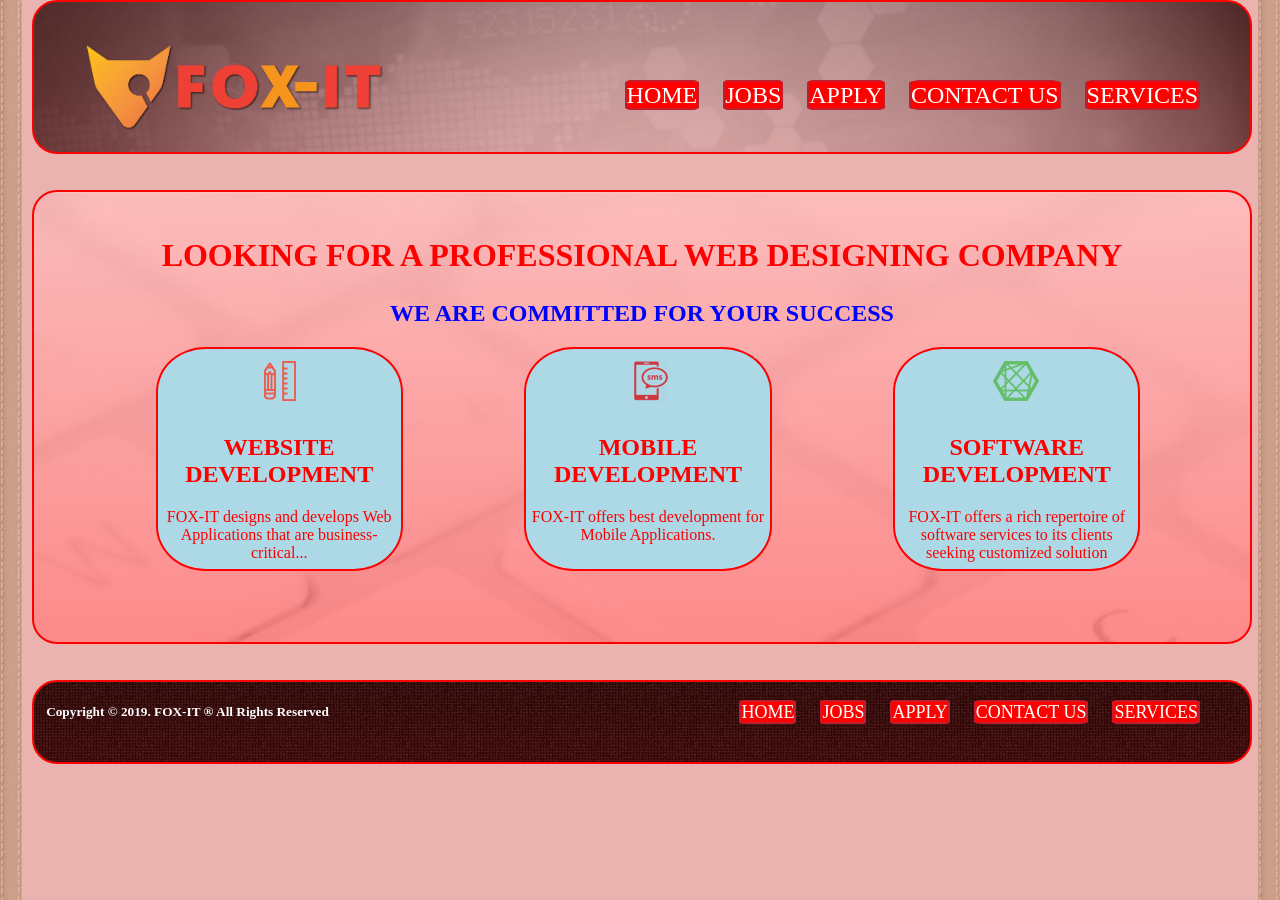
<file: index.html>
<! doctype html>

<html>
<head>
<title>FOX-IT - Home </title>
<link href="styles/style.css" type="text/css" rel="stylesheet" />
<link rel="icon" href="images/fox.ico" type="image/x-icon">
</head>
<body>

<header class="hdr" >
<a href="index.html"><img src="images/foxit.png" alt="logo" class="hdrlogo" /></a>

<div class="hdrlnk">
	<ul style="list-style-type:none;margin-top:80px;margin-right:30px;">
		<li><a href="index.html">HOME</a></li>
		<li><a href="jobs.html">JOBS</a></li>
		<li><a href="apply.html">APPLY</a></li>
		<li><a href="contactus.html">CONTACT US</a></li>
		<li><a href="services.html">SERVICES</a></li>
	</ul>
</div>
</header>
<br/><br/>
<section class="sechom">
	<br/>
	<h1 style="color:red;font-size:200%">LOOKING FOR A PROFESSIONAL WEB DESIGNING COMPANY</h1>
	<h2 style="color:blue;font-size:150%">WE ARE COMMITTED FOR YOUR SUCCESS</h2>
	<div id="d1">
	<a href="services.html">
	<img src="images/webdesg.png" alt="web dev" />
	<h1>WEBSITE DEVELOPMENT</h1>
	<p>FOX-IT designs and develops Web Applications that are business-critical...</p>
	</a>
	</div>
	
	<div id="d2">
	<a href="services.html">
	<img src="images/mobapp.png" alt="mobile app" />
	<h1>MOBILE DEVELOPMENT</h1>
	<p>FOX-IT offers best development for Mobile Applications.</p>
	</a>
	</div>
	
	<div id="d3">
	<a href="services.html">
	<img src="images/softdev.png" alt="software development" />
	<h1>SOFTWARE DEVELOPMENT</h1>
	<p>FOX-IT offers a rich repertoire of software services to its clients seeking customized solution</p>
	</a>
	</div>
</section>
<br/><br/>

<footer class="fotr">
<h5 style="color:white; font-weight:bold;float:left; margin-left:1%">Copyright &copy; 2019. FOX-IT &reg; All Rights Reserved</h5>
<div class="fotrlnk">
	<ul style="list-style-type:none;margin-top:20px;margin-right:30px;">
		<li><a href="index.html">HOME</a></li>
		<li><a href="jobs.html">JOBS</a></li>
		<li><a href="apply.html">APPLY</a></li>
		<li><a href="contactus.html">CONTACT US</a></li>
		<li><a href="services.html">SERVICES</a></li>
	</ul>
</div>
</footer>
</body>
</html>
</file>
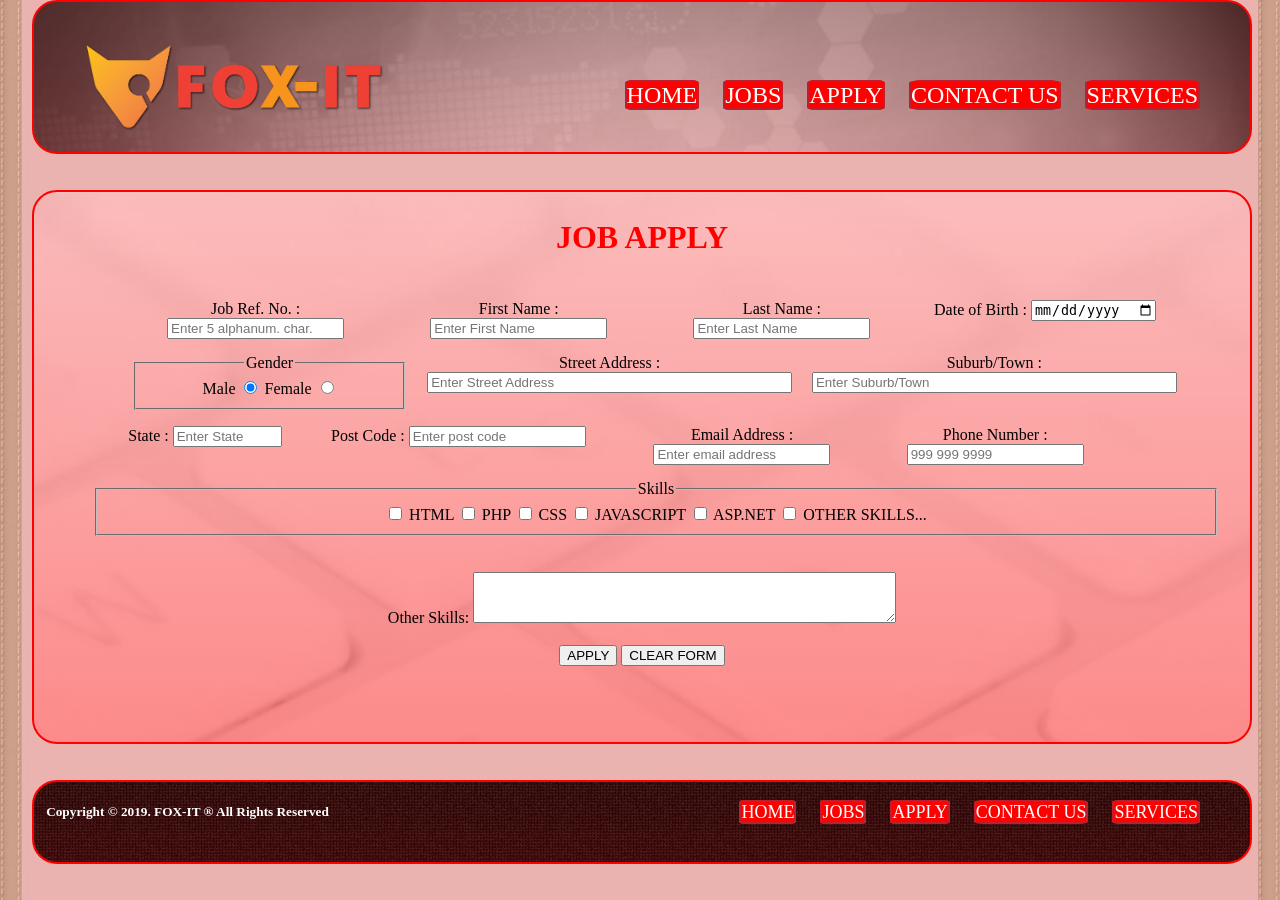
<file: apply.html>
<! doctype html>

<html>
<head>
<title>FOX-IT - Home </title>
<link href="styles/style.css" type="text/css" rel="stylesheet" />
<link rel="icon" href="images/fox.ico" type="image/x-icon">
</head>
<body>

<header class="hdr" >
<a href="index.html"><img src="images/foxit.png" alt="logo" class="hdrlogo" /></a>

<div class="hdrlnk">
	<ul style="list-style-type:none;margin-top:80px;margin-right:30px;">
		<li><a href="index.html">HOME</a></li>
		<li><a href="jobs.html">JOBS</a></li>
		<li><a href="apply.html">APPLY</a></li>
		<li><a href="contactus.html">CONTACT US</a></li>
		<li><a href="services.html">SERVICES</a></li>
	</ul>
</div>
</header>
<br/><br/>
<section class="secapp">
<h1 style="color:red;font-size:200%;">JOB APPLY</h1>
<br/>
<form>

<label style="float:left;width:20%;height:auto;margin-left:100px">
	Job Ref. No. :
	<input type="text" name="refno" id="refno" placeholder="Enter 5 alphanum. char." maxlength="5" required="required" />
</label>
<label style="float:left;width:20%;height:auto;margin-left:20px">
	First Name : 
	<input type="text" name="fname" id="fname" placeholder="Enter First Name" maxlength="20" required = "required" />
</label>

<label style="float:left;width:20%;height:auto;margin-left:20px">
	Last Name : 
	<input type="text" name="lname" id="lname" placeholder="Enter Last Name" maxlength="20" required = "required" />
</label>

<label style="float:left;width:20%;height:auto;margin-left:20px">
	Date of Birth : 
	<input type="date" name="dob" id="dob" placeholder="Enter Date of Birth" maxlength="10" required = "required" />
</label>
<br/><br/><br/>

<fieldset style="float:left;width:20%;height:auto;margin-left:100px">
<legend>Gender</legend>
	<label>
		Male 
		<input type="radio" name="gender" id="gender" value="male" checked="checked" />
	</label>
	<label>
		Female
		<input type="radio" name="gender" id="gender" value="female" />
	</label>
</fieldset>
<label style="float:left;width:30%;height:auto;margin-left:20px">
	Street Address : 
	<input type="text" name="addrs" id="addrs" placeholder="Enter Street Address" maxlength="40" required = "required" style="width:100%;top:20px;" />
</label>
<label style="float:left;width:30%;height:auto;margin-left:20px">
	Suburb/Town : 
	<input type="text" name="town" id="town" placeholder="Enter Suburb/Town" maxlength="40" required = "required" style="width:100%;top:20px;" />
</label>
<br/><br/><br/><br/>

<label style="float:left;width:15%;height:auto;margin-left:80px">
	State : 
	<input type="text" name="state" id="state" placeholder="Enter State" maxlength="20" required = "required" style="width:60%" />
</label>
<label style="float:left;width:25%;height:auto;margin-left:10px">
	Post Code : 
	<input type="text" name="lname" id="lname" placeholder="Enter post code" maxlength="4" required = "required" pattern="[0-9]{4}" />
</label>
<label style="float:left;width:20%;height:auto;margin-left:10px">
	Email Address : 
	<input type="email" name="email" id="email" placeholder="Enter email address" required = "required" />
</label>
<label style="float:left;width:20%;height:auto;margin-left:10px">
	Phone Number : 
	<input type="tel" name="phno" id="phno" placeholder="999 999 9999" required = "required" pattern="[0-9]{3} [0-9]{3} [0-9]{4}"  />
</label>
<br/><br/><br/>
<fieldset style="width:90%; margin-left:5%">
<legend>Skills</legend>
	
	<label>
		<input type="checkbox" name="html"/>
		HTML
	</label>
	
	<label>
		<input type="checkbox" name="php"/>
		PHP
	</label>
	<label>
		<input type="checkbox" name="css"/>
		CSS
	</label>
	
	<label>
		<input type="checkbox" name="js"/>
		JAVASCRIPT
	</label>
	<label>
		<input type="checkbox" name="asp"/>
		ASP.NET
	</label>
	<label>
		<input type="checkbox" name="othr"/>
		OTHER SKILLS...
	</label>
</fieldset>
<br/><br/>
<label>
	Other Skills:
	<textarea rows=3 cols="50"></textarea>
</label>
<br/><br/>

<input type="submit" value="APPLY" />
<input type="reset" value="CLEAR FORM" />



</form>
</section>
<br/><br/>

<footer class="fotr">
<h5 style="color:white; font-weight:bold;float:left; margin-left:1%">Copyright &copy; 2019. FOX-IT &reg; All Rights Reserved</h5>
<div class="fotrlnk">
	<ul style="list-style-type:none;margin-top:20px;margin-right:30px;">
		<li><a href="index.html">HOME</a></li>
		<li><a href="jobs.html">JOBS</a></li>
		<li><a href="apply.html">APPLY</a></li>
		<li><a href="contactus.html">CONTACT US</a></li>
		<li><a href="services.html">SERVICES</a></li>
	</ul>
</div>
</footer>
</body>
</html>
</file>
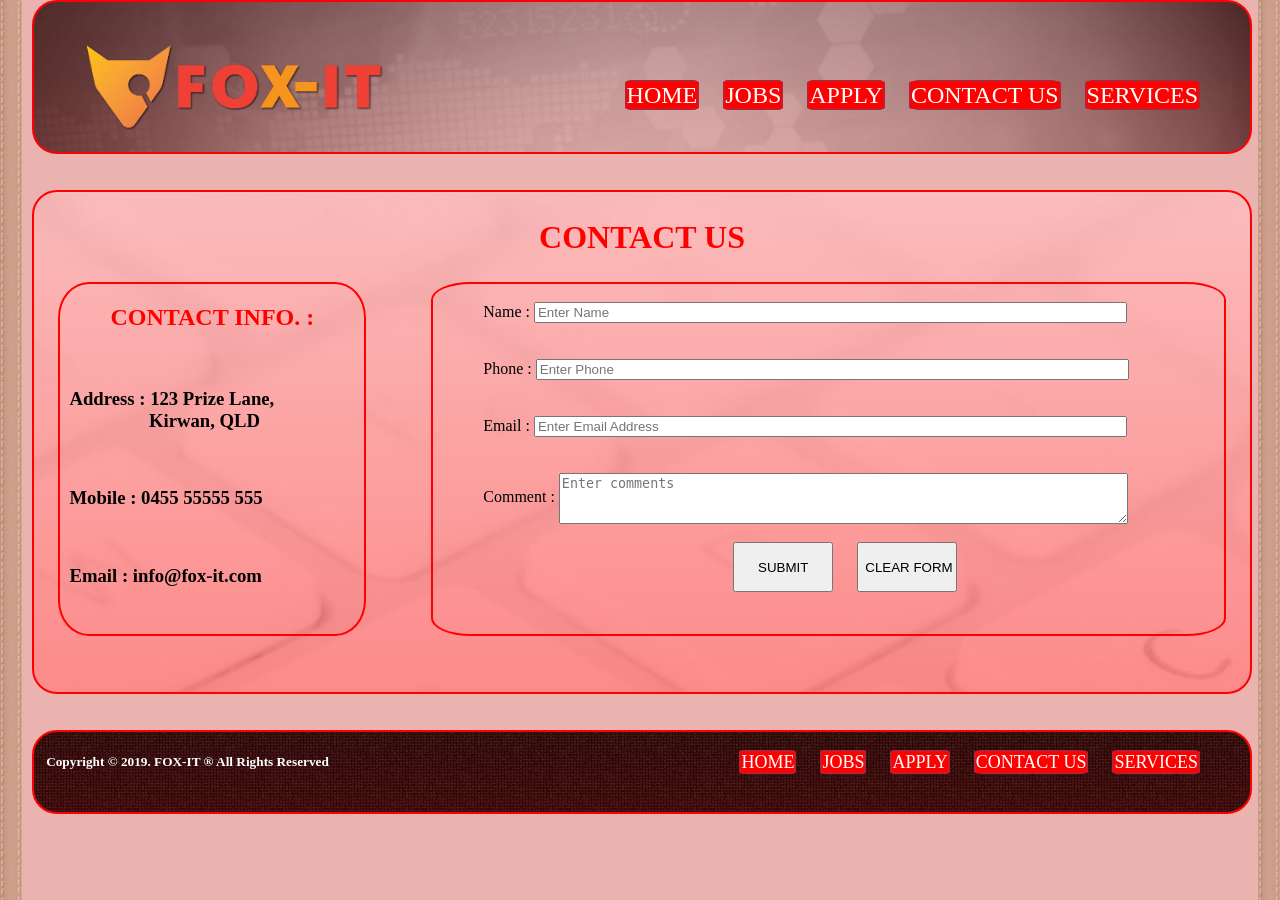
<file: contactus.html>
<! doctype html>

<html>
<head>
<title>FOX-IT - Home </title>
<link href="styles/style.css" type="text/css" rel="stylesheet" />
<link rel="icon" href="images/fox.ico" type="image/x-icon">
<script type="text/javascript" src="script/validate.js"></script>
</head>
<body>

<header class="hdr" >
<a href="index.html"><img src="images/foxit.png" alt="logo" class="hdrlogo" /></a>

<div class="hdrlnk">
	<ul style="list-style-type:none;margin-top:80px;margin-right:30px;">
		<li><a href="index.html">HOME</a></li>
		<li><a href="jobs.html">JOBS</a></li>
		<li><a href="apply.html">APPLY</a></li>
		<li><a href="contactus.html">CONTACT US</a></li>
		<li><a href="services.html">SERVICES</a></li>
	</ul>
</div>
</header>
<br/><br/>
<section class="secabt">
<h1 style="color:red;font-size:200%;text-align:center;">CONTACT US</h1>
<div style="width:25%; height:350px;margin-left:2%; text-align:justify; border:2px red solid;float:left; margin-right:1%; border-radius:10%">
<h2 style="text-align:center; color:red; ">CONTACT INFO. : </h2>
<br/>
<h3 style="margin-left:3%">Address : 123 Prize Lane,<br/>&nbsp;&nbsp;&nbsp;&nbsp; &nbsp;&nbsp;&nbsp;&nbsp;&nbsp;&nbsp;&nbsp;&nbsp;&nbsp;&nbsp;&nbsp; Kirwan, QLD </h3>
<br/>
<h3 style="margin-left:3%">Mobile : 0455 55555 555 </h3>
<br/>
<h3 style="margin-left:3%">Email : info@fox-it.com</h3>

</div>

<div style="width:65%;height:350px; margin-left:1%; border:2px red solid; float:right; margin-right:2%; border-radius:5% 5%">
<br/>
<form id="frm" onSubmit="return checkform();" action="" method="post">
	<label style="width:10%;margin-left:50px; margin-top:20px; ">
	Name : <input type="text" name="name" id="name" placeholder="Enter Name" maxlength="100" style="width:75%" />
	</label>
	<br/><br/><br/>
	<label style="width:10%;margin-left:50px; margin-top:20px; ">
	Phone : <input type="text" name="phone" id="phone" placeholder="Enter Phone" maxlength="20" style="width:75%" />
	</label>
	<br/><br/><br/>
	<label style="width:10%;margin-left:50px; margin-top:20px; ">
	Email : <input type="text" name="email" id="email" placeholder="Enter Email Address" maxlength="50" style="width:75%" />
	</label>
	<br/><br/><br/>
	<label style="width:10%;margin-left:50px; margin-top:20px;">
	Comment : <textarea rows=3 cols="50" id="comment" name="comment" placeholder="Enter comments" style="vertical-align:middle;width:72%"></textarea>
	</label>
	<br/><br/>
	<input type="submit" value="SUBMIT" style="margin-left:300px; width:100px; height:50px;" />
	<input type="reset" value="CLEAR FORM" style="margin-left:20px; width:100px; height:50px;"  />
	<span id="err" style="margin-left:300px; color:red; font-size:14px"></span>
</form>
</div>

</section>
<br/><br/>

<footer class="fotr">
<h5 style="color:white; font-weight:bold;float:left; margin-left:1%">Copyright &copy; 2019. FOX-IT &reg; All Rights Reserved</h5>
<div class="fotrlnk">
	<ul style="list-style-type:none;margin-top:20px;margin-right:30px;">
		<li><a href="index.html">HOME</a></li>
		<li><a href="jobs.html">JOBS</a></li>
		<li><a href="apply.html">APPLY</a></li>
		<li><a href="contactus.html">CONTACT US</a></li>
		<li><a href="services.html">SERVICES</a></li>
	</ul>
</div>
</footer>
</body>
</html>
</file>
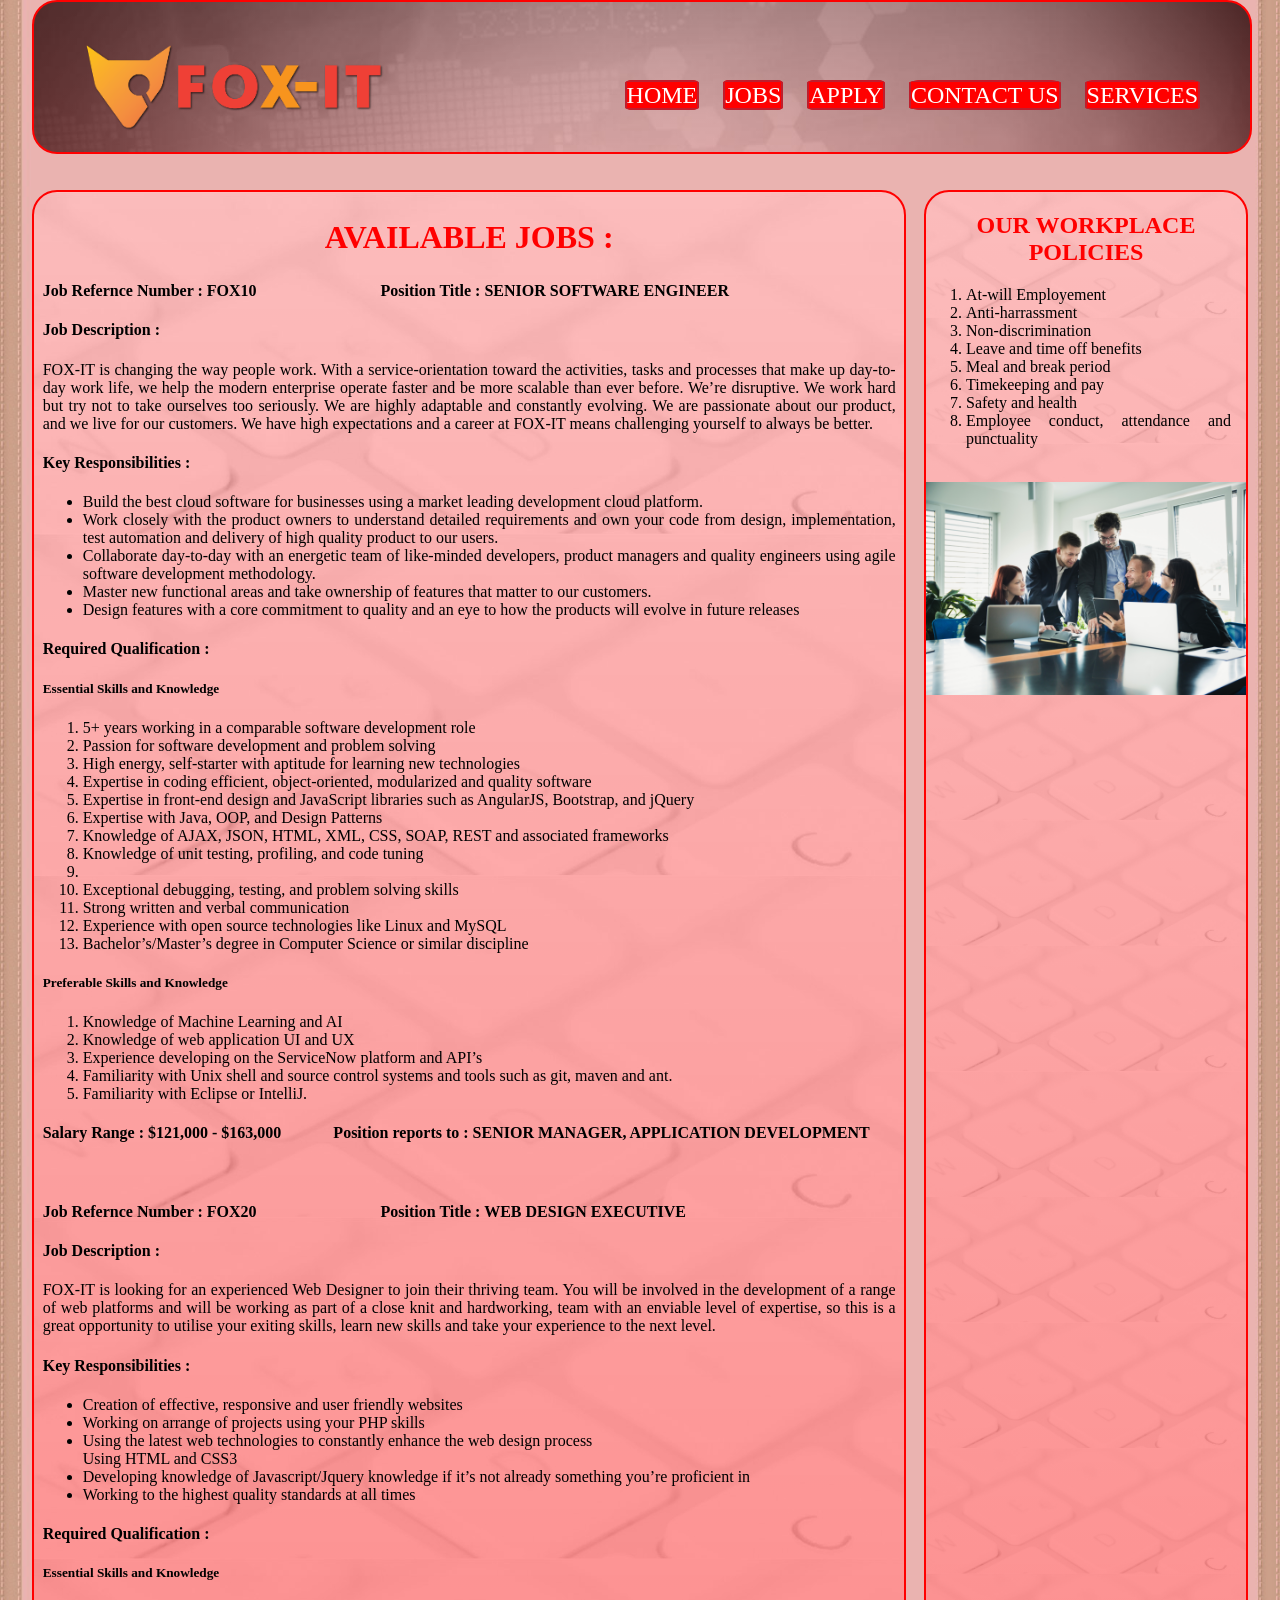
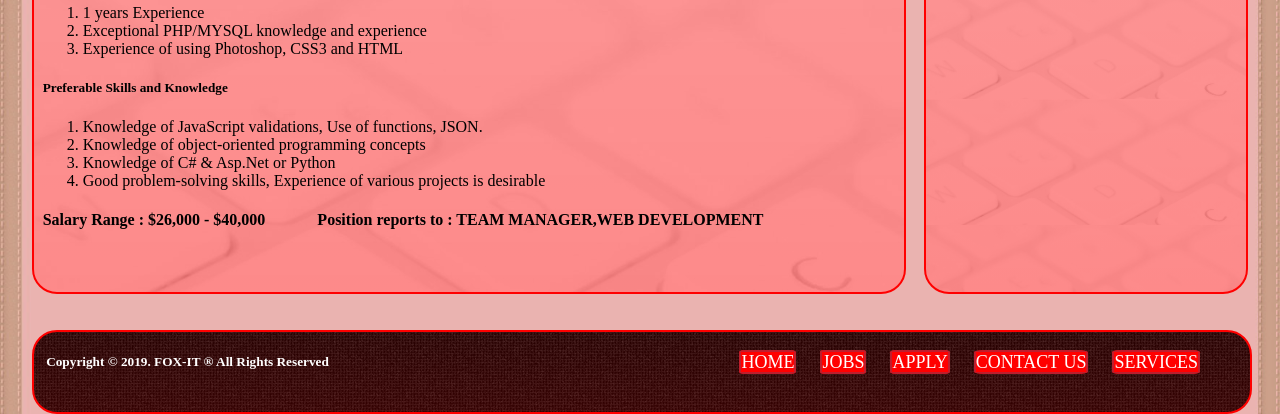
<file: jobs.html>
<! doctype html>

<html>
<head>
<title>FOX-IT - Home </title>
<link href="styles/style.css" type="text/css" rel="stylesheet" />
<link rel="icon" href="images/fox.ico" type="image/x-icon">
</head>
<body>

<header class="hdr" >
<a href="index.html"><img src="images/foxit.png" alt="logo" class="hdrlogo" /></a>

<div class="hdrlnk">
	<ul style="list-style-type:none;margin-top:80px;margin-right:30px;">
		<li><a href="index.html">HOME</a></li>
		<li><a href="jobs.html">JOBS</a></li>
		<li><a href="apply.html">APPLY</a></li>
		<li><a href="contactus.html">CONTACT US</a></li>
		<li><a href="services.html">SERVICES</a></li>
	</ul>
</div>
</header>
<br/><br/>
<section class="secjob">
<h1 style="color:red;font-size:200%;">AVAILABLE JOBS :</h1>
<section class="job1">
<h4>Job Refernce Number : FOX10 &nbsp; &nbsp;&nbsp; &nbsp;&nbsp; &nbsp;&nbsp; &nbsp;&nbsp; &nbsp;&nbsp; &nbsp;&nbsp; &nbsp;&nbsp; &nbsp;&nbsp; &nbsp;&nbsp; &nbsp;Position Title : SENIOR SOFTWARE ENGINEER</h4>
<h4>Job Description : </h4>
<p> FOX-IT is changing the way people work. With a service-orientation toward the activities, tasks and processes that make up day-to-day 
work life, we help the modern enterprise operate faster and be more scalable than ever before. We’re disruptive. We work hard but 
try not to take ourselves too seriously. We are highly adaptable and constantly evolving. We are passionate about our product, 
and we live for our customers. We have high expectations and a career at FOX-IT means challenging yourself to always be better.</p>

<h4>Key Responsibilities : </h4>
	<ul>
		<li>Build the best cloud software for businesses using a market leading development cloud platform.</li>
		<li>Work closely with the product owners to understand detailed requirements and own your code from design, implementation, test automation and delivery of high quality product to our users.</li>
		<li>Collaborate day-to-day with an energetic team of like-minded developers, product managers and quality engineers using agile software development methodology.</li>
		<li>Master new functional areas and take ownership of features that matter to our customers.</li>
		<li>Design features with a core commitment to quality and an eye to how the products will evolve in future releases</li>
	</ul>

<h4>Required Qualification : </h4>
<h5>Essential Skills and Knowledge </h5>
	<ol>
		<li>5+ years working in a comparable software development role</li>
		<li>Passion for software development and problem solving</li>
		<li>High energy, self-starter with aptitude for learning new technologies</li>
		<li>Expertise in coding efficient, object-oriented, modularized and quality software</li>
		<li>Expertise in front-end design and JavaScript libraries such as AngularJS, Bootstrap, and jQuery</li>
		<li>Expertise with Java, OOP, and Design Patterns</li>
		<li>Knowledge of AJAX, JSON, HTML, XML, CSS, SOAP, REST and associated frameworks</li>
		<li>Knowledge of unit testing, profiling, and code tuning<li>
		<li>Exceptional debugging, testing, and problem solving skills</li>
		<li>Strong written and verbal communication</li>
		<li>Experience with open source technologies like Linux and MySQL</li>
		<li>Bachelor’s/Master’s degree in Computer Science or similar discipline</li>
	</ol>
<h5> Preferable Skills and Knowledge</h5>
	
	<ol>	
		<li>Knowledge of Machine Learning and AI</li>
		<li>Knowledge of web application UI and UX</li>
		<li>Experience developing on the ServiceNow platform and API’s</li>
		<li>Familiarity with Unix shell and source control systems and tools such as git, maven and ant.</li>
		<li>Familiarity with Eclipse or IntelliJ.</li>
	</ol>
<h4>Salary Range : $121,000 - $163,000 &nbsp;&nbsp;&nbsp;&nbsp;&nbsp;&nbsp;&nbsp;&nbsp;&nbsp;&nbsp;&nbsp;&nbsp;Position reports to : SENIOR MANAGER, APPLICATION DEVELOPMENT</h4>
</section>
<!-- reference : https://www.indeed.com/jobs?q=USA&vjk=ff08a97d51b1455c -->
<br/>
<section class="job2">	

<h4>Job Refernce Number : FOX20 &nbsp; &nbsp;&nbsp; &nbsp;&nbsp; &nbsp;&nbsp; &nbsp;&nbsp; &nbsp;&nbsp; &nbsp;&nbsp; &nbsp;&nbsp; &nbsp;&nbsp; &nbsp;&nbsp; &nbsp;Position Title : WEB DESIGN EXECUTIVE</h4>
<h4>Job Description : </h4>
<p>FOX-IT is looking for an experienced Web Designer to join their thriving team. You will be involved in the development of a range of 
web platforms and will be working as part of a close knit and hardworking, team with an enviable level of expertise, so this is a great
opportunity to utilise your exiting skills, learn new skills and take your experience to the next level.</p> 

<h4>Key Responsibilities : </h4>
	<ul>
		<li>Creation of effective, responsive and user friendly websites</li>
		<li>Working on arrange of projects using your PHP skills</li>
		<li>Using the latest web technologies to constantly enhance the web design process</li>
		</li>Using HTML and CSS3</li>
		<li>Developing knowledge of Javascript/Jquery knowledge if it’s not already something you’re proficient in</li>
		<li>Working to the highest quality standards at all times</li>
	</ul>
<h4>Required Qualification : </h4>
<h5>Essential Skills and Knowledge </h5>
	<ol>
		<li>1 years Experience</li>
		<li>Exceptional PHP/MYSQL knowledge and experience</li>
		<li>Experience of using Photoshop, CSS3 and HTML</li>
	</ol>
<h5> Preferable Skills and Knowledge</h5>
	<ol>
		<li>Knowledge of JavaScript validations, Use of functions, JSON.</li>
		<li>Knowledge of object-oriented programming concepts</li>
		<li>Knowledge of C# & Asp.Net or Python</li>
		<li>Good problem-solving skills, Experience of various projects is desirable</li>
	</ol>
<h4>Salary Range : $26,000 - $40,000 &nbsp;&nbsp;&nbsp;&nbsp;&nbsp;&nbsp;&nbsp;&nbsp;&nbsp;&nbsp;&nbsp;&nbsp;Position reports to : TEAM MANAGER,WEB DEVELOPMENT</h4>
<!-- reference : https://www.totaljobs.com/job/web-designer/charterhouse-recruitment-job85771374 -->
</section>
	
</section>

<aside class="asdjob">
<h2 style="color:red;">OUR WORKPLACE POLICIES</h2>
<ol style="text-align:justify;margin-right:15px;">
	<li>At-will Employement</li>
	<li>Anti-harrassment</li>
	<li>Non-discrimination</li>
	<li>Leave and time off benefits</li>
	<li>Meal and break period</li>
	<li>Timekeeping and pay</li>
	<li>Safety and health</li>
	<li>Employee conduct, attendance and punctuality</li>
</ol>
<!-- references : https://www.americanrecruiters.com/2016/08/25/15-must-hr-policies-forms/ -->
<br/>
<img src="images/employee.jpg" style="width:100%; height:auto" />
<!-- image source : http://www.freepik.com -->

</aside>

<br/><br/>

<footer class="fotrjob">
<h5 style="color:white; font-weight:bold;float:left; margin-left:1%">Copyright &copy; 2019. FOX-IT &reg; All Rights Reserved</h5>
<div class="fotrlnk">
	<ul style="list-style-type:none;margin-top:20px;margin-right:30px;">
		<li><a href="index.html">HOME</a></li>
		<li><a href="jobs.html">JOBS</a></li>
		<li><a href="apply.html">APPLY</a></li>
		<li><a href="contactus.html">CONTACT US</a></li>
		<li><a href="services.html">SERVICES</a></li>
	</ul>
</div>
</footer>
</body>
</html>
</file>
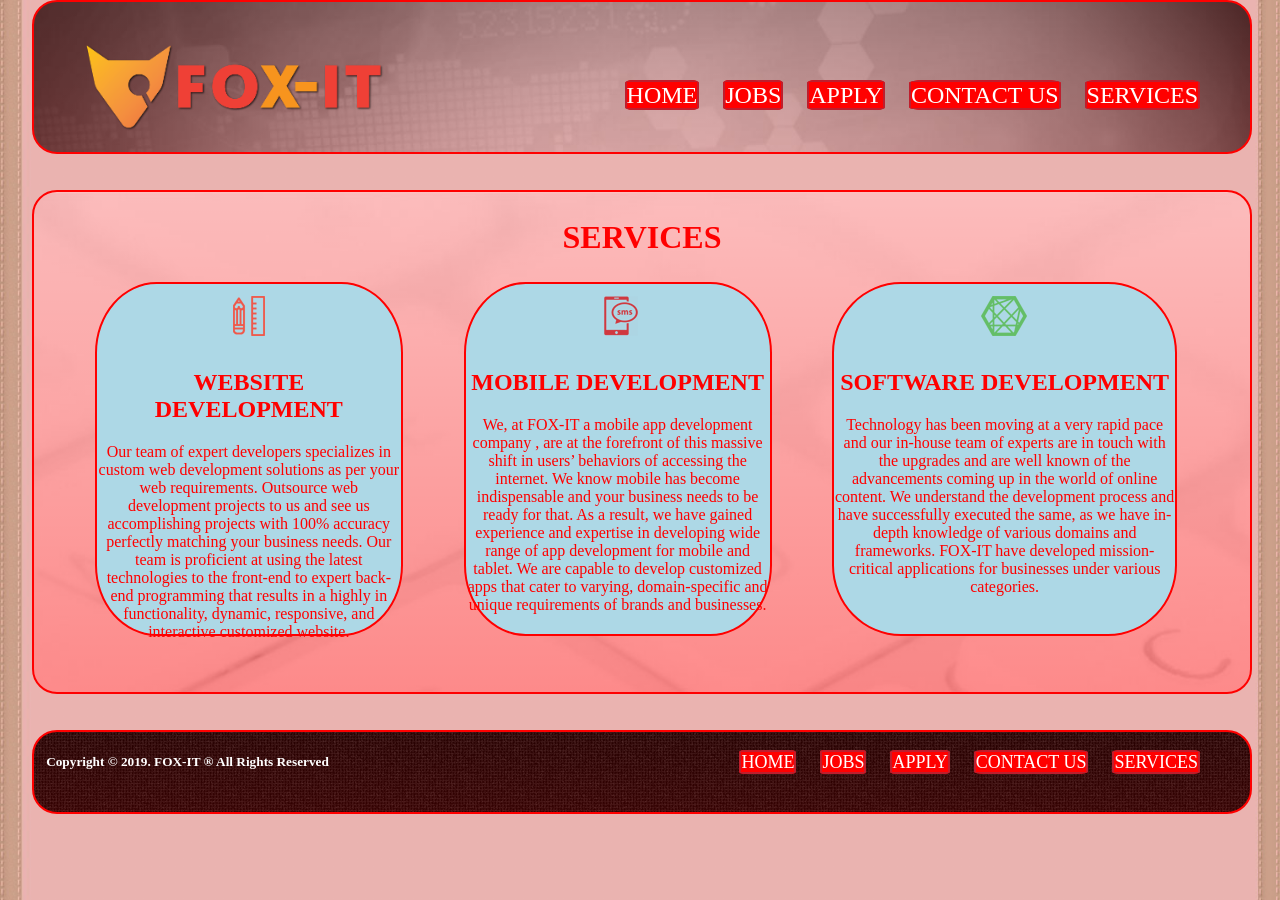
<file: services.html>
<! doctype html>

<html>
<head>
<title>FOX-IT - Home </title>
<link href="styles/style.css" type="text/css" rel="stylesheet" />
<link rel="icon" href="images/fox.ico" type="image/x-icon">
</head>
<body>

<header class="hdr" >
<a href="index.html"><img src="images/foxit.png" alt="logo" class="hdrlogo" /></a>

<div class="hdrlnk">
	<ul style="list-style-type:none;margin-top:80px;margin-right:30px;">
		<li><a href="index.html">HOME</a></li>
		<li><a href="jobs.html">JOBS</a></li>
		<li><a href="apply.html">APPLY</a></li>
		<li><a href="contactus.html">CONTACT US</a></li>
		<li><a href="services.html">SERVICES</a></li>
	</ul>
</div>
</header>
<br/><br/>
<section class="secenh">
<h1 style="color:red;font-size:200%;text-align:center">SERVICES</h1>

	<div id="s1">
	<img src="images/webdesg.png" alt="web dev" />
	<h1>WEBSITE DEVELOPMENT</h1>
	<p>Our team of expert developers specializes in custom web development solutions as per your web requirements. 
	Outsource web development projects to us and see us accomplishing projects with 100% accuracy perfectly matching your business needs. 
	Our team is proficient at using the latest technologies to the front-end to expert back-end programming that results in a highly in functionality, 
	dynamic, responsive, and interactive customized website.
	</p>
	</div>
	
	<div id="s2">
	<img src="images/mobapp.png" alt="mobile app" />
	<h1>MOBILE DEVELOPMENT</h1>
	<p>We, at FOX-IT a mobile app development company , are at the forefront of this massive shift in users’ behaviors of accessing the internet. 
	We know mobile has become indispensable and your business needs to be ready for that. As a result, we have gained experience and expertise in 
	developing wide range of app development for mobile and tablet. We are capable to develop customized apps that cater to varying, 
	domain-specific and unique requirements of brands and businesses.</p>
	</div>
	
	<div id="s3">
	<img src="images/softdev.png" alt="software development" />
	<h1>SOFTWARE DEVELOPMENT</h1>
	<p>Technology has been moving at a very rapid pace and our in-house team of experts are in touch with the upgrades and are well known 
	of the advancements coming up in the world of online content. We understand the development process and have successfully executed the same, 
	as we have in-depth knowledge of various domains and frameworks. FOX-IT have developed mission-critical applications for businesses under various categories.</p>
	</div>



</section>
<br/><br/>

<footer class="fotr">
<h5 style="color:white; font-weight:bold;float:left; margin-left:1%">Copyright &copy; 2019. FOX-IT &reg; All Rights Reserved</h5>
<div class="fotrlnk">
	<ul style="list-style-type:none;margin-top:20px;margin-right:30px;">
		<li><a href="index.html">HOME</a></li>
		<li><a href="jobs.html">JOBS</a></li>
		<li><a href="apply.html">APPLY</a></li>
		<li><a href="contactus.html">CONTACT US</a></li>
		<li><a href="services.html">SERVICES</a></li>
	</ul>
</div>
</footer>
</body>
</html>
</file>
<file: styles/style.css>
body {
	margin:0px;
	background:linear-gradient(
      rgba(255, 0, 0, 0.25), 
      rgba(255, 0, 0, 0.25)
    ), url(../styles/images/bg2.jpg);
	background-size : 100% auto;
}


.hdr {
	width:95%;
	height:150px;
	border : 2px red solid;
	border-radius : 25px;
	margin-left :  2.5%;
	background:linear-gradient(
      rgba(255, 0, 0, 0.15), 
      rgba(255, 0, 0, 0.20)
    ), url(../images/BannerBg.jpg);
	background-size: cover;
}

.hdrlogo {
	width:28%; 
	height:auto;
	float :left;
	margin-left:10px;
}
 
.hdrlnk {
	width : 65%;
	height : 80px;
	float : right;
	margin-left:2%;
	text-align:right;
}

div.hdrlnk ul li {
	display:inline;
	background-color: red;
	color:white;
	margin-right:20px;
	font-size : 24px;
	border-style:solid;
	border-color:be1e2d;
	border-width:2px;
	border-radius:10%;
	text-align:center;
}

div.hdrlnk ul li a:link{
	background-color:red;
	color:white;
	text-decoration:none;
}
				  
div.hdrlnk ul li a:visited{
	text-decoration:none;
	background-color:red;
	color:white;
}				  
				  
div.hdrlnk  ul li a:hover{
	text-decoration:none;
	background-color:orange;
	color:white;
}

div.hdrlnk ul li a:active{ 
	background-color:red;
	color:white;
	text-decoration:none;
}

.sechom {
	width:95%;
	height:450px;
	border : 2px red solid;
	border-radius : 25px;
	margin-left :  2.5%;
	background: linear-gradient(
      rgba(255, 0, 0, 0.25), 
      rgba(255, 0, 0, 0.45)
    ),url(../images/greyBg.jpg);
	background-size:cover;
	text-align:center;
}

div#d1{
	width:20%;
	height:220px;
	background-color:lightblue;
	margin-left:10%;
	text-align:center;
	float:left;
	border: 2px red solid;
	color:red;
	border-radius:20%;
	transition: transform 1s;
	
}

div#d1:hover{
	background-color:lightyellow;
	transform: rotate(720deg);
}

div#d1 a{
	text-decoration:none;
	color:red;
}

div#d2{
	width:20%;
	height:220px;
	background-color:lightblue;
	margin-left:10%;
	text-align:center;
	float:left;
	border: 2px red solid;
	color:red;
	border-radius:20%;
	transition: transform 1s;
}
div#d2 a{
	text-decoration:none;
	color:red;
}


div#d2:hover{
	background-color:lightyellow;
	transform: rotate(720deg);
}

div#d3{
	width:20%;
	height:220px;
	background-color:lightblue;
	margin-left:10%;
	text-align:center;
	float:left;
	border: 2px red solid;
	color:red;
	border-radius:20%;
	transition: transform 1s;
}

div#d3 a{
	text-decoration:none;
	color:red;
}

div#d3:hover{
	background-color:lightyellow;
	transform: rotate(720deg);
}

.fotr{
	width:95%;
	height:80px;
	border : 2px red solid;
	border-radius : 25px;
	margin-left :  2.5%;
	background:linear-gradient(
      rgba(255, 0, 0, 0.15), 
      rgba(255, 0, 0, 0.20)
    ), url(../images/footer-bg.jpg);
	text-align:center;
}

.fotrlnk {
	width : 60%;
	height : 50px;
	float : right;
	margin-left:1%;
	text-align:right;
}

div.fotrlnk ul li {
	display:inline;
	background-color: red;
	color:white;
	margin-right:20px;
	font-size : 18px;
	border-style:solid;
	border-color:be1e2d;
	border-width:2px;
	border-radius:10%;
	text-align:center;
}

div.fotrlnk ul li a:link{
	background-color:red;
	color:white;
	text-decoration:none;
}
				  
div.fotrlnk ul li a:visited{
	text-decoration:none;
	background-color:red;
	color:white;
}				  
				  
div.fotrlnk  ul li a:hover{
	text-decoration:none;
	background-color:orange;
	color:white;
}

div.fotrlnk ul li a:active{ 
	background-color:red;
	color:white;
	text-decoration:none;
}





.secjob{
	
	width:68%;
	height:1700px;
	border : 2px red solid;
	border-radius : 25px;
	margin-left :  2.5%;
	background: linear-gradient(
      rgba(255, 0, 0, 0.25), 
      rgba(255, 0, 0, 0.45)
    ),url(../images/greyBg.jpg);
	background-size:100% auto;
	text-align:center;
	float:left;
}

.asdjob{
	width:25%;
	height:1700px;
	border : 2px red solid;
	border-radius : 25px;
	margin-right :  2.5%;
	background: linear-gradient(
      rgba(255, 0, 0, 0.25), 
      rgba(255, 0, 0, 0.45)
    ),url(../images/greyBg.jpg);
	background-size:100% auto;
	text-align:center;
	float:right;
}
.fotrjob{
	width:95%;
	height:80px;
	border : 2px red solid;
	border-radius : 25px;
	margin-left :  2.5%;
	background:linear-gradient(
      rgba(255, 0, 0, 0.15), 
      rgba(255, 0, 0, 0.20)
    ), url(../images/footer-bg.jpg);
	text-align:center;
	position:absolute;
	top:1930px;
}

.job1{
	width:98%;
	height:auto;
	margin-left:1%;
	text-align:justify;
}



.job2{
	width:98%;
	height:auto;
	margin-left:1%;
	text-align:justify;
}

.secabt{
	width:95%;
	height:500px;
	border : 2px red solid;
	border-radius : 25px;
	margin-left :  2.5%;
	background: linear-gradient(
      rgba(255, 0, 0, 0.25), 
      rgba(255, 0, 0, 0.45)
    ),url(../images/greyBg.jpg);
	background-size:cover;
	
}

.secapp{
	width:95%;
	height:550px;
	border : 2px red solid;
	border-radius : 25px;
	margin-left :  2.5%;
	background: linear-gradient(
      rgba(255, 0, 0, 0.25), 
      rgba(255, 0, 0, 0.45)
    ),url(../images/greyBg.jpg);
	background-size:cover;
	text-align:center;
}

table, table tr, table td, table th {
	border : 1px red solid;
	border-collapse:collapse;
}

.secenh{
	width:95%;
	height:500px;
	border : 2px red solid;
	border-radius : 25px;
	margin-left :  2.5%;
	background: linear-gradient(
      rgba(255, 0, 0, 0.25), 
      rgba(255, 0, 0, 0.45)
    ),url(../images/greyBg.jpg);
	background-size:cover;
	text-align:justify;
}

div#s1{
	width:25%;
	height:350px;
	background-color:lightblue;
	margin-left:5%;
	text-align:center;
	float:left;
	border: 2px red solid;
	color:red;
	border-radius:20%;
}

div#s2{
	width:25%;
	height:350px;
	background-color:lightblue;
	margin-left:5%;
	text-align:center;
	float:left;
	border: 2px red solid;
	color:red;
	border-radius:20%;
}

div#s3{
	width:28%;
	height:350px;
	background-color:lightblue;
	margin-left:5%;
	text-align:center;
	float:left;
	border: 2px red solid;
	color:red;
	border-radius:20%;
}
</file>
